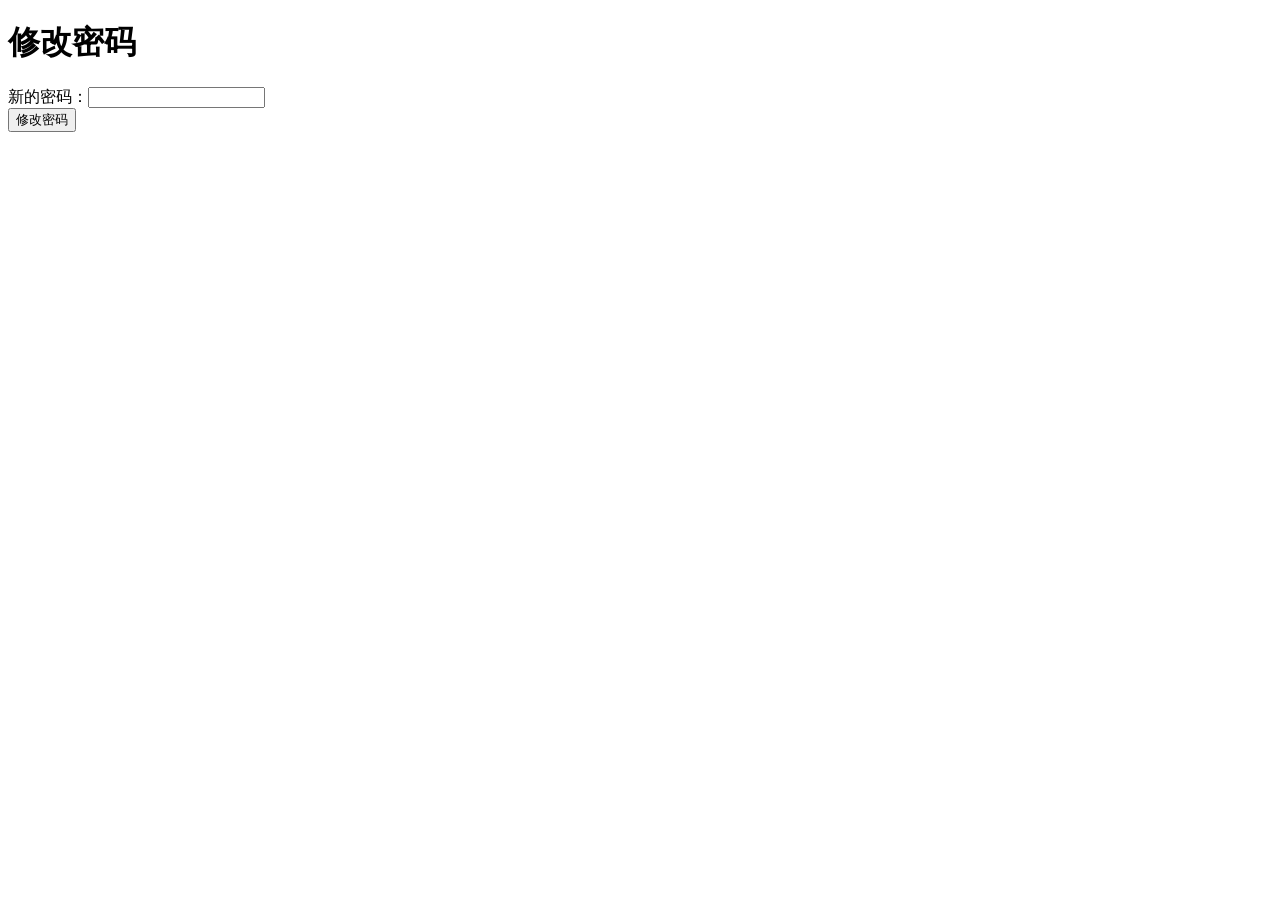
<file: micservice/shop_auth/src/main/resources/templates/updatepasswordpage.html>
<!DOCTYPE html>
<html lang="en" xmlns:th="http://www.thymeleaf.org">
<head>
    <base th:href="${#request.getContextPath() + '/'}"/>
    <meta charset="UTF-8">
    <title>Title</title>
</head>
<body>
<h1>修改密码</h1>
<form action="/forgetPassword/updatepassword" method="post">
    <input type="hidden" name="token" th:value="${#request.getParameter('token')}"/>
    新的密码：<input name="newpassword" type="password"/><br/>
    <button type="submit">修改密码</button>
</form>
</body>
</html>
</file>
